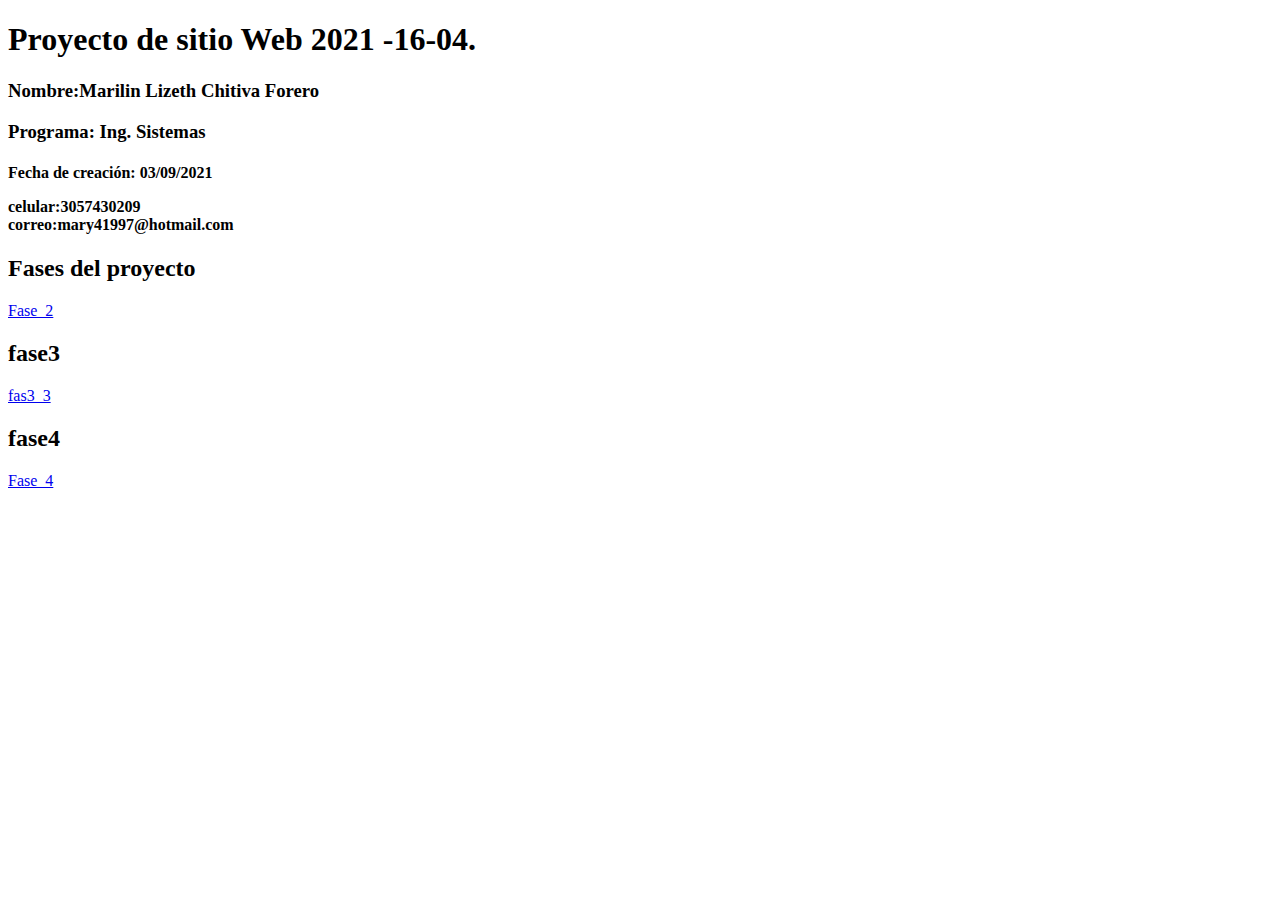
<file: index.html>
<!DOCTYPE html>
<html lang="en">
<head>
    <meta charset="UTF-8">
    <meta http-equiv="X-UA-Compatible" content="IE=edge">
    <meta name="viewport" content="width=device-width, initial-scale=1.0">
    <title>Document</title>
</head>
<body>
    
<h1>Proyecto de sitio Web 2021 -16-04.</h1>



<h3>Nombre:Marilin Lizeth Chitiva Forero</h3>
<H3>Programa: Ing. Sistemas</H3>
<h4>
    <p>Fecha de creación: 03/09/2021 </p>

    
    <p>celular:3057430209  <br>

        correo:mary41997@hotmail.com</p>
</h4>
<h2>Fases del proyecto</h2>
<a href="fase2/design.html">Fase_2</a>
<h2>fase3</h2>
<a href="fase3/index.html">fas3_3</a>
<h2>fase4</h2>
<a href="fase4/evaluacion1.html"> Fase_4</a>

</body>
</html>
</file>
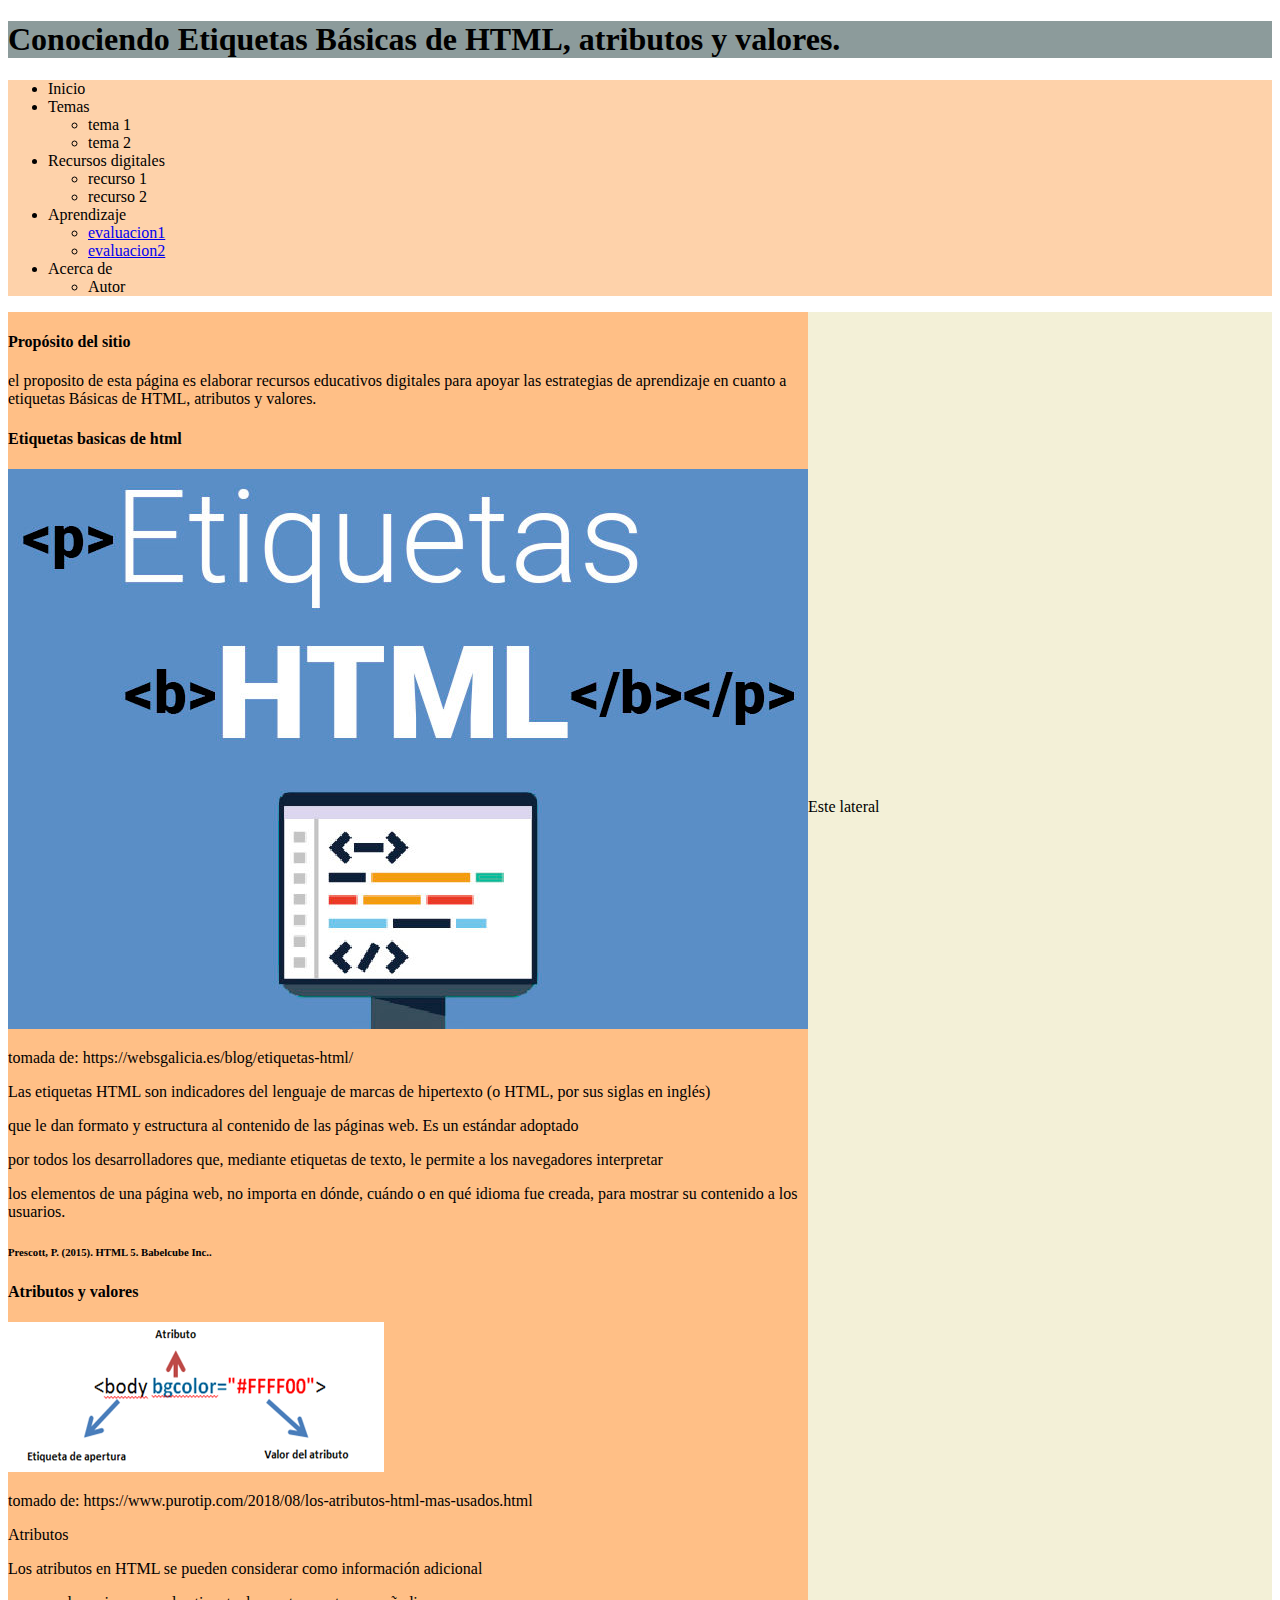
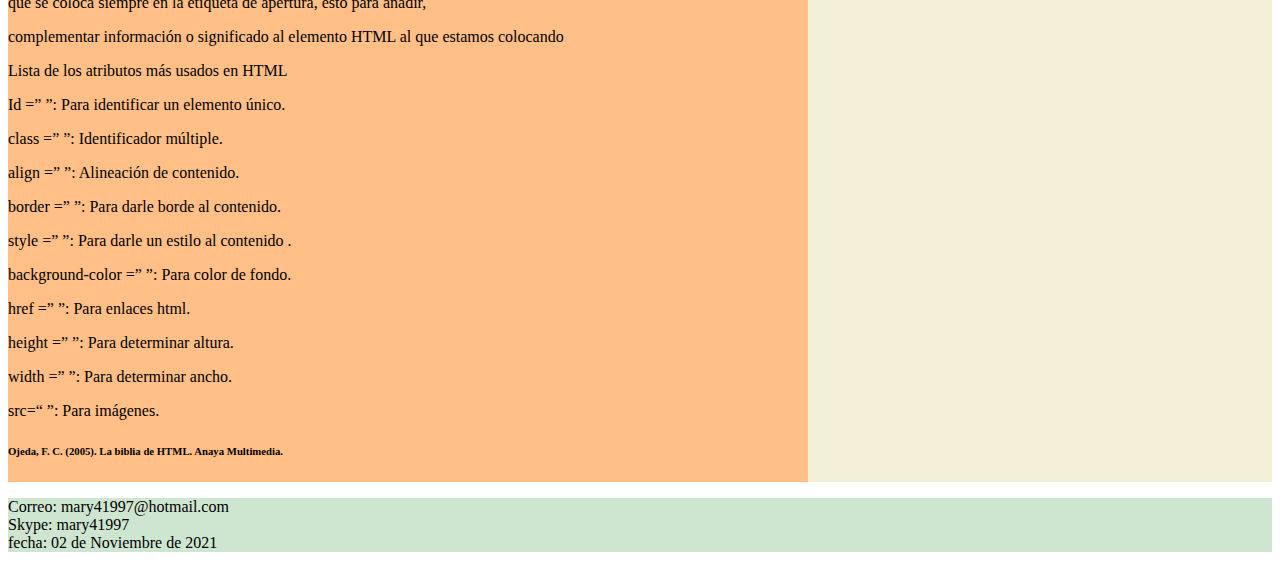
<file: fase3/index.html>
<!DOCTYPE html>
<html lang="en">
<head>
    <meta charset="UTF-8">
    <meta http-equiv="X-UA-Compatible" content="IE=edge">
    <meta name="viewport" content="width=, initial-scale=1.0">
    <title>principal</title>
    <link rel="stylesheet" href="css/est.css">
</head>
<body> 
    <header>
        <h1>Conociendo Etiquetas Básicas de HTML,
            atributos y valores.</h1>
    </header>
    <nav>
        <ul>
            <li>Inicio</li>
            <li>Temas
                <ul>
                    <li>tema 1 </li>
                    <li>tema 2</li>
                </ul>
            </li>
            <li>Recursos digitales
                <ul>
                    <li>recurso 1</li>
                    <li>recurso 2</li>
                </ul>
            </li>
            <li>Aprendizaje
                <ul>
                    <li><a href="evaluacion1.html">evaluacion1</a></li>
                    <li><a href="evaluacion2.html">evaluacion2 </a></li>
                </ul>
            </li> 
            <li>Acerca de
                <ul>
                    <li>Autor</li>
                </ul> 
            </li>
        </ul>
    </nav>
    <main>
        <section>
            <h4>Propósito del sitio</h4>
            <p>el proposito de esta página es elaborar recursos educativos digitales para apoyar las estrategias de
                aprendizaje en cuanto a etiquetas Básicas de HTML,
                atributos y valores.  </p>
                <article>
                    <h4>Etiquetas basicas de html</h4>
                 <img src="img/img1.jpg" alt="descripción" >
                 <p>tomada de: https://websgalicia.es/blog/etiquetas-html/</p>
                 <p>
                    <p>Las etiquetas HTML son indicadores del lenguaje de marcas de hipertexto (o HTML, por sus siglas en inglés)</p> 
                    <p>que le dan formato y estructura al contenido de las páginas web. Es un estándar adoptado</p> 
                    <p>por todos los desarrolladores que, mediante etiquetas de texto, le permite a los navegadores interpretar</p> 
                    <p>los elementos de una página web, no importa en dónde, cuándo o en qué idioma fue creada, para mostrar su contenido a los usuarios.</p>
                     
                     
                     
                     
                     <p><h6>Prescott, P. (2015). HTML 5. Babelcube Inc..</h6></p>
                 </p>
                </article>
                <article>
                    <h4>Atributos y valores</h4>
                    <img src="img/img2.png" alt="ejemplo">
                    <p>tomado de: https://www.purotip.com/2018/08/los-atributos-html-mas-usados.html</p>
                    <p>
                        <p>Atributos</p> 
                        <p> Los atributos en HTML se pueden considerar como información adicional</p>
                        <p> que se coloca siempre en la etiqueta de apertura, esto para añadir, </p>
                        <p>complementar información o significado al elemento HTML al que estamos colocando</p>
                                <p>Lista de los atributos más usados en HTML</p>
                                <p>Id =” ”: Para identificar un elemento único.</p>
                                <p>class =” ”: Identificador múltiple.</p>
                                <p>align =” ”: Alineación de contenido.</p>
                                <p>border =” ”: Para darle borde al contenido.</p>
                                <p>style =” ”: Para darle un estilo al contenido .</p>
                                <p> background-color =” ”: Para color de fondo.</p>
                                <p>href =” ”: Para enlaces html.</p>
                                <p>height =” ”: Para determinar altura.</p>
                                <p>width =” ”: Para determinar ancho.</p>
                                <p>src=“ ”: Para imágenes.</p>

                          
                  
                  
                  
                    </p><h6>Ojeda, F. C. (2005). La biblia de HTML. Anaya Multimedia.</h6>
                </article>
        </section>
        <aside>Este lateral
            <iframe src="https://www.facebook.com/plugins/page.php?href=https%3A%2F%2Ffacebook.com%2FUniversidadUNAD%2F&tabs=timeline&width=340&height=500&small_header=false&adapt_container_width=true&hide_cover=false&show_facepile=true&appId" width="340" height="500" style="border:none;overflow:hidden" scrolling="no" frameborder="0" allowfullscreen="true" allow="autoplay; clipboard-write; encrypted-media; picture-in-picture; web-share"></iframe>
            
        </aside>
    </main>
    <footer>  <p>Correo: mary41997@hotmail.com <br>
        Skype: mary41997 <br> 
        fecha: 02 de Noviembre de 2021 </p></footer>
</body>
</html>
</file>
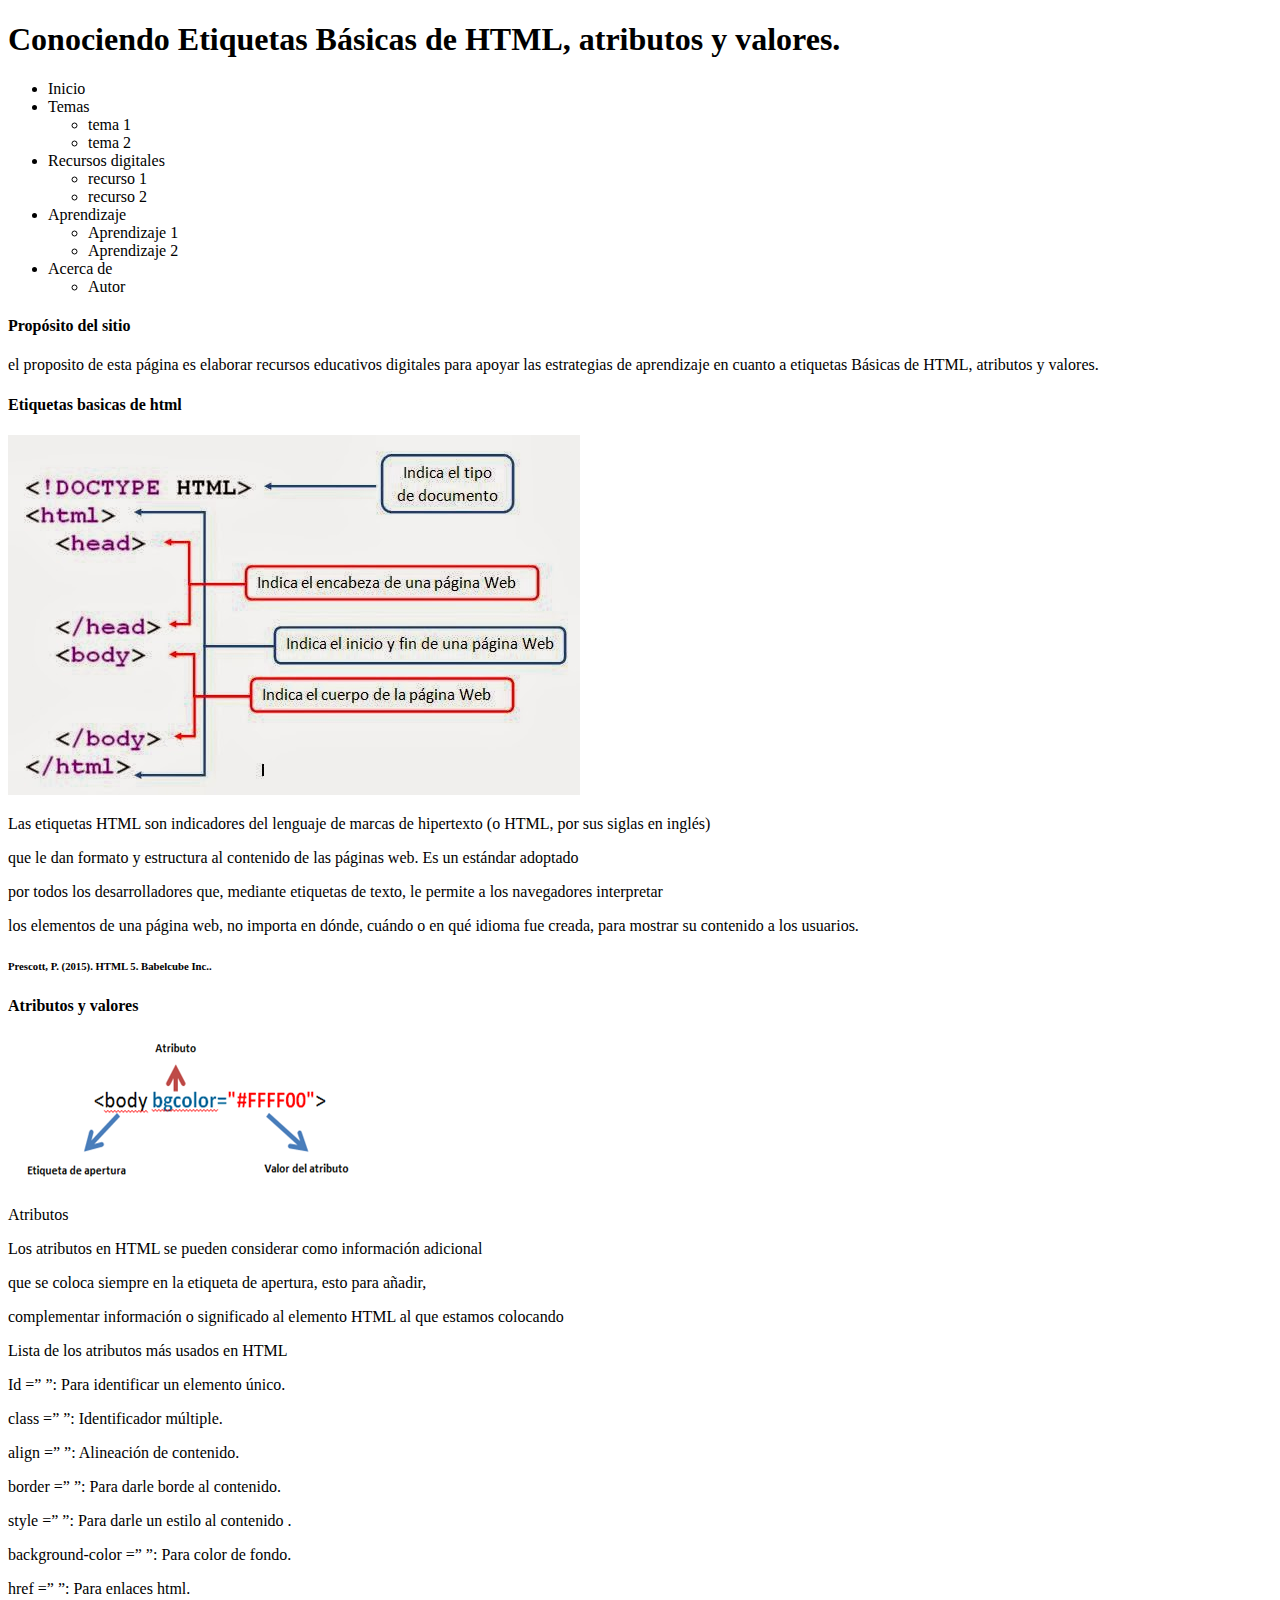
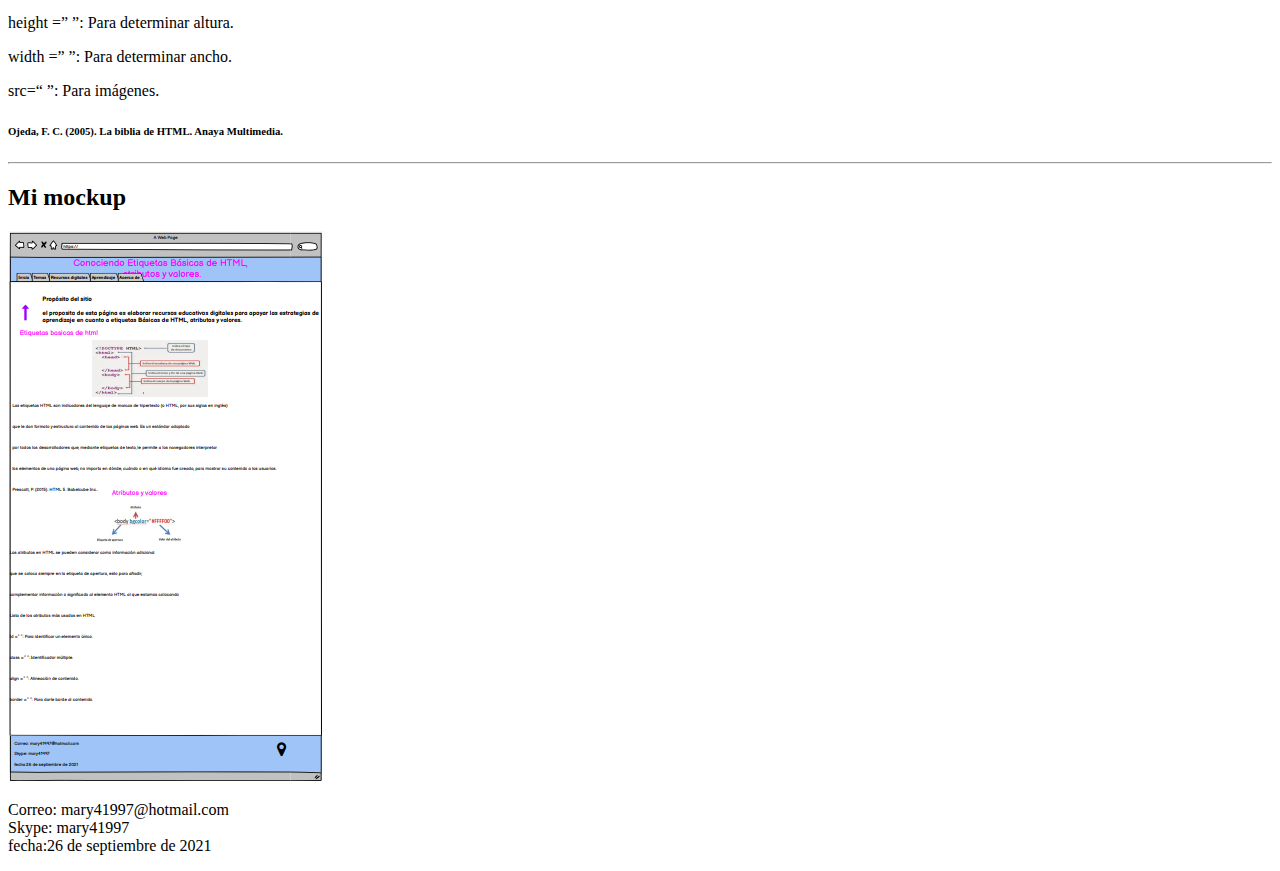
<file: fase2/design.html>
<!DOCTYPE html>
<html lang="en">
<head>
    <meta charset="UTF-8">
    <meta http-equiv="X-UA-Compatible" content="IE=edge">
    <meta name="viewport" content="width=device-width, initial-scale=1.0">
    <title>Document</title>
</head>
<body>
    <header>
              <h1>Conociendo Etiquetas Básicas de HTML,
                         atributos y valores.</h1>
    </header>
    <nav>
        <ul>
            <li>Inicio</li>
            <li>Temas
                <ul>
                    <li>tema 1 </li>
                    <li>tema 2</li>
                </ul>
            </li>
            <li>Recursos digitales
                <ul>
                    <li>recurso 1</li>
                    <li>recurso 2</li>
                </ul>
            </li>
            <li>Aprendizaje
                <ul>
                    <li>Aprendizaje 1</li>
                    <li>Aprendizaje 2</li>
                </ul>
            </li> 
            <li>Acerca de
                <ul>
                    <li>Autor</li>
                </ul> 
            </li>
        </ul>
    </nav>
    <main>
        <section>
            <h4>Propósito del sitio</h4>
            <p>el proposito de esta página es elaborar recursos educativos digitales para apoyar las estrategias de
                aprendizaje en cuanto a etiquetas Básicas de HTML,
                atributos y valores.  </p>
                <article>
                    <h4>Etiquetas basicas de html</h4>
                 <img src="img/dibujo.jpg" alt="descripción">
                 <p>
                    <p>Las etiquetas HTML son indicadores del lenguaje de marcas de hipertexto (o HTML, por sus siglas en inglés)</p> 
                    <p>que le dan formato y estructura al contenido de las páginas web. Es un estándar adoptado</p> 
                    <p>por todos los desarrolladores que, mediante etiquetas de texto, le permite a los navegadores interpretar</p> 
                    <p>los elementos de una página web, no importa en dónde, cuándo o en qué idioma fue creada, para mostrar su contenido a los usuarios.</p>
                     
                     
                     
                     
                     <p><h6>Prescott, P. (2015). HTML 5. Babelcube Inc..</h6></p>
                 </p>
                </article>
                <article>
                    <h4>Atributos y valores</h4>
                    <img src="img/atributo.png" alt="ejemplo">
                    <p>
                        <p>Atributos</p> 
                        <p> Los atributos en HTML se pueden considerar como información adicional</p>
                        <p> que se coloca siempre en la etiqueta de apertura, esto para añadir, </p>
                        <p>complementar información o significado al elemento HTML al que estamos colocando</p>
                                <p>Lista de los atributos más usados en HTML</p>
                                <p>Id =” ”: Para identificar un elemento único.</p>
                                <p>class =” ”: Identificador múltiple.</p>
                                <p>align =” ”: Alineación de contenido.</p>
                                <p>border =” ”: Para darle borde al contenido.</p>
                                <p>style =” ”: Para darle un estilo al contenido .</p>
                                <p> background-color =” ”: Para color de fondo.</p>
                                <p>href =” ”: Para enlaces html.</p>
                                <p>height =” ”: Para determinar altura.</p>
                                <p>width =” ”: Para determinar ancho.</p>
                                <p>src=“ ”: Para imágenes.</p>

                          
                  
                  
                  
                    </p><h6>Ojeda, F. C. (2005). La biblia de HTML. Anaya Multimedia.</h6>
                </article>
        </section>
    </main>
    <hr>
    <h2>Mi mockup</h2>
    <img src="img/Captura.PNG" alt="mockup">
    <footer>
        <p>Correo: mary41997@hotmail.com <br>
        Skype: mary41997 <br> 
        fecha:26 de septiembre de 2021 </p>
    </footer>
</body>
</html>
</file>
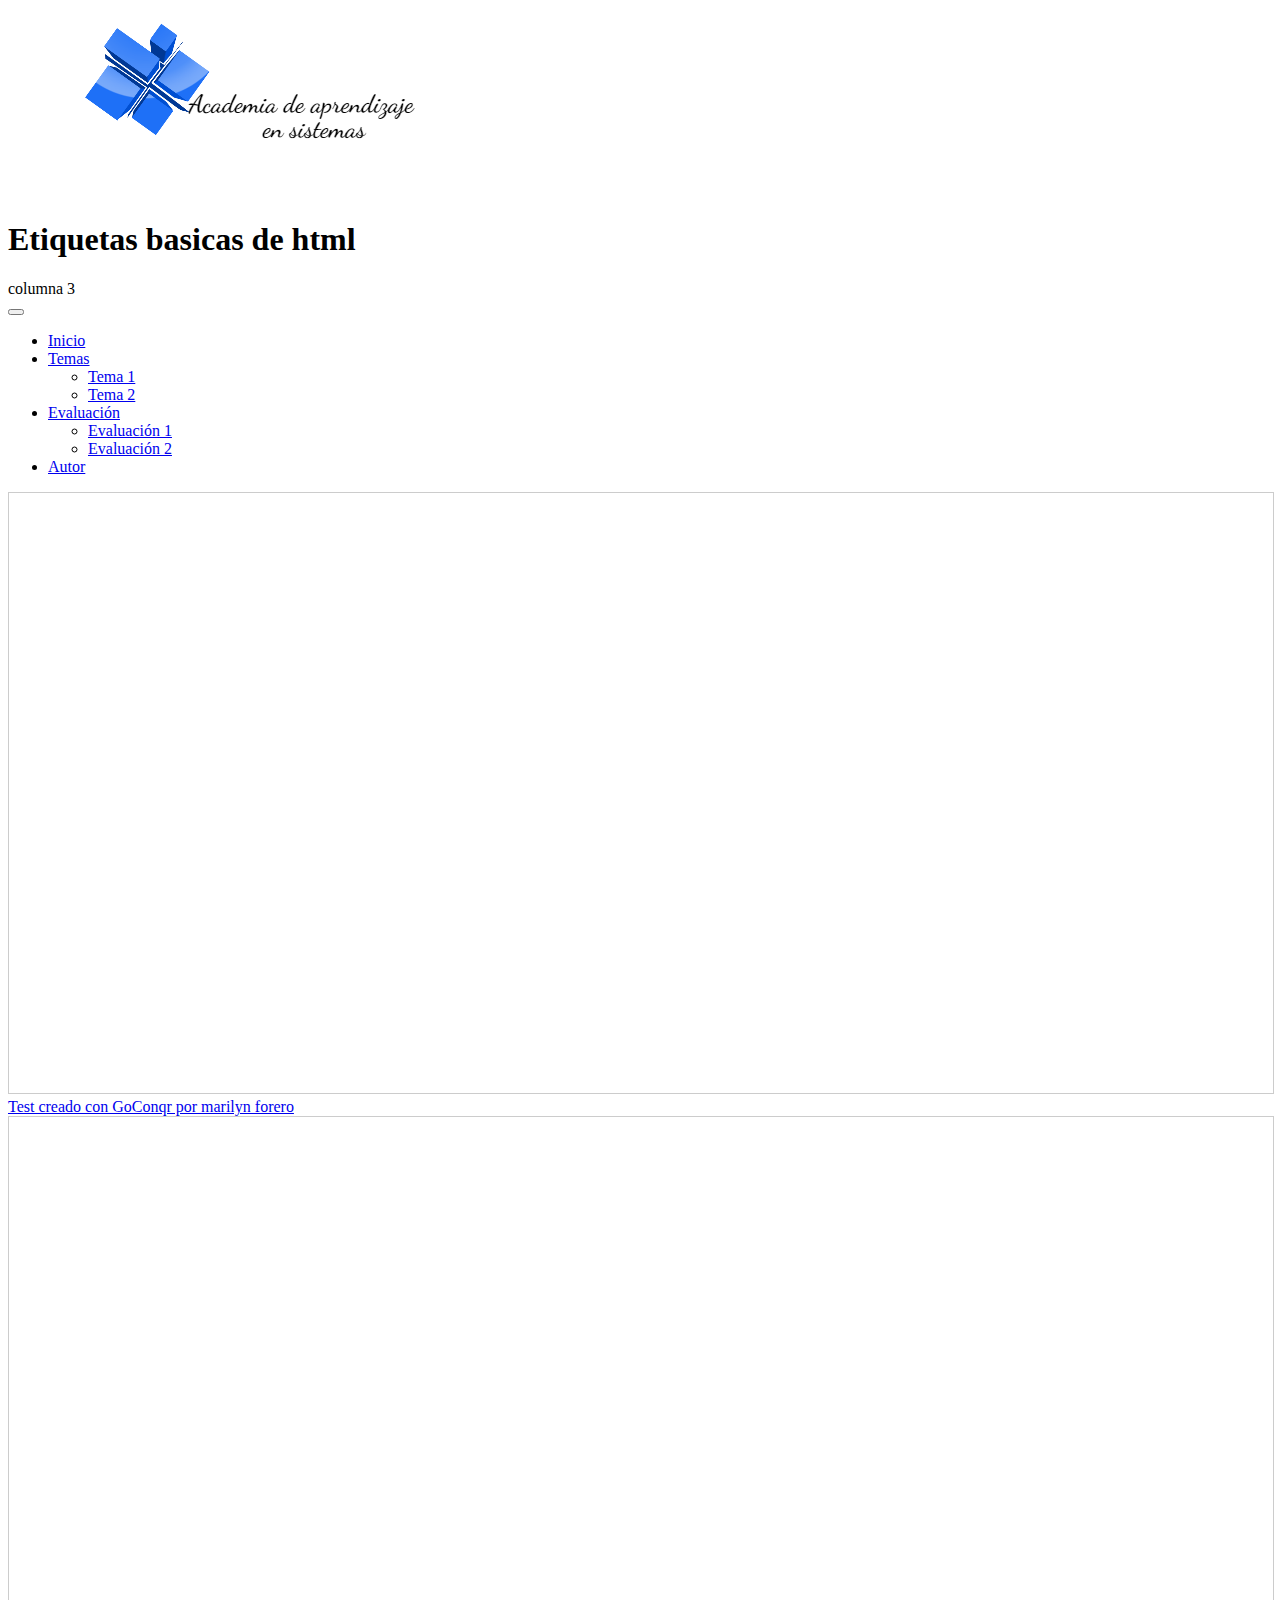
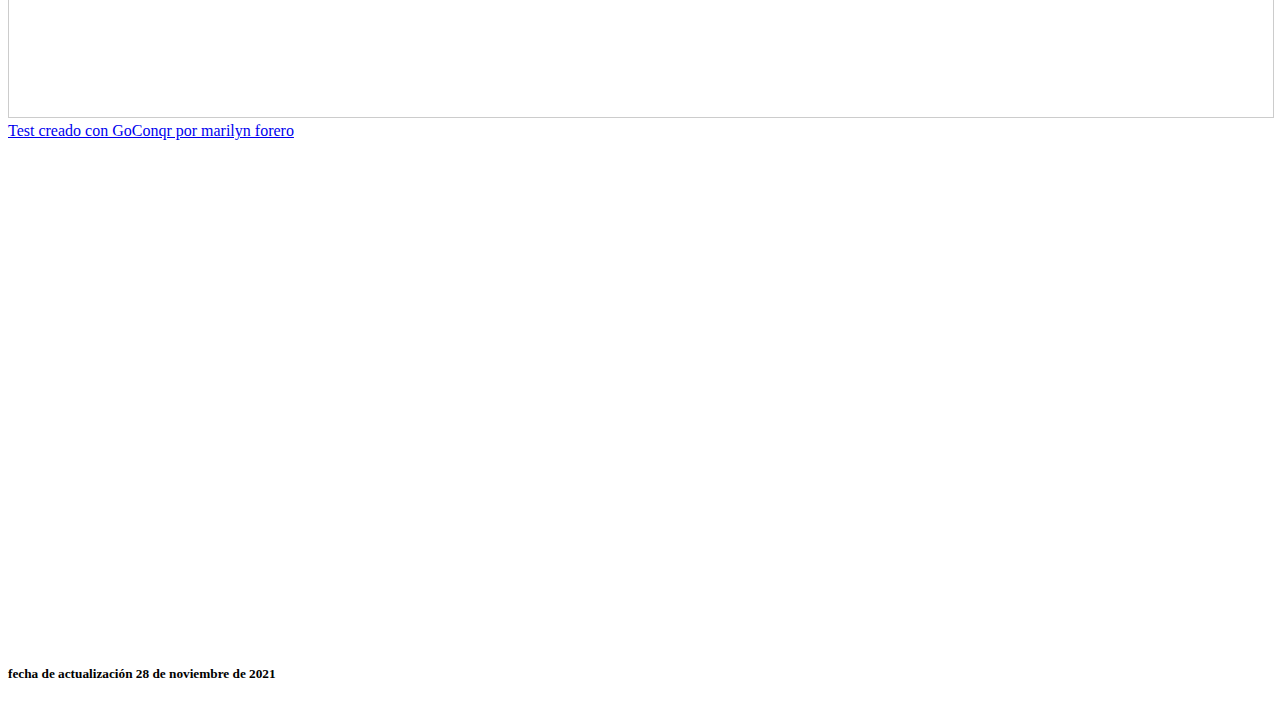
<file: fase4/evaluacion1.html>
<!DOCTYPE html>
<html lang="en">

<head>
    <meta charset="UTF-8">
    <meta http-equiv="X-UA-Compatible" content="IE=edge">
    <meta name="viewport" content="width=device-width, initial-scale=1.0">
    <title>Document</title>
    <link href="https://cdn.jsdelivr.net/npm/bootstrap@5.1.3/dist/css/bootstrap.min.css" rel="stylesheet"
        integrity="sha384-1BmE4kWBq78iYhFldvKuhfTAU6auU8tT94WrHftjDbrCEXSU1oBoqyl2QvZ6jIW3" crossorigin="anonymous">
    <script src="https://cdn.jsdelivr.net/npm/bootstrap@5.1.3/dist/js/bootstrap.bundle.min.js"
        integrity="sha384-ka7Sk0Gln4gmtz2MlQnikT1wXgYsOg+OMhuP+IlRH9sENBO0LRn5q+8nbTov4+1p"
        crossorigin="anonymous"></script>
</head>

<body>
    <header class="container-fluid bg-primary">
        <div class="row">
            <div class="col-4"> <img src="logotipo.png" alt="asd asd"></div>
            <div class="col-4">
                <h1>Etiquetas basicas de html</h1>
            </div>
            <div class="col-4">columna 3</div>


        </div>

    </header>
    <nav class="navbar navbar-expand-lg navbar-light bg-light">
        <div class="container-fluid">
            
            <button class="navbar-toggler" type="button" data-bs-toggle="collapse"
                data-bs-target="#navbarSupportedContent" aria-controls="navbarSupportedContent" aria-expanded="false"
                aria-label="Toggle navigation">
                <span class="navbar-toggler-icon"></span>
            </button>
            <div class="collapse navbar-collapse" id="navbarSupportedContent">
                <ul class="navbar-nav me-auto mb-2 mb-lg-0">
                    <li class="nav-item">
                        <a class="nav-link active" aria-current="page" href="index.html">Inicio</a>
                    </li>
                   
                    <li class="nav-item dropdown">
                        <a class="nav-link dropdown-toggle" href="#" id="navbarDropdown" role="button"
                            data-bs-toggle="dropdown" aria-expanded="false">
                            Temas
                        </a>
                        <ul class="dropdown-menu" aria-labelledby="navbarDropdown">
                            <li><a class="dropdown-item" href="#">Tema 1</a></li>
                            <li><a class="dropdown-item" href="#">Tema 2</a></li>
                            
                        </ul>
                        <li class="nav-item dropdown">
                            <a class="nav-link dropdown-toggle" href="#" id="navbarDropdown" role="button"
                                data-bs-toggle="dropdown" aria-expanded="false">
                                Evaluación
                            </a>
                            <ul class="dropdown-menu" aria-labelledby="navbarDropdown">
                                <li><a class="dropdown-item" href="#">Evaluación 1</a></li>
                                <li><a class="dropdown-item" href="#">Evaluación 2</a></li>
                                
                            </ul>
                    </li>
                    <li class="nav-item">
                        <a class="nav-link" href="#">Autor</a>
                    </li>
                </ul>
              
            </div>
        </div>
    </nav>
    <main class="container">
        <div class="row">
            <div class="col-md-8">
                <iframe width='100%'  height='600px'  scrolling='yes'  src='https:&#x2F;&#x2F;www.goconqr.com&#x2F;es&#x2F;p&#x2F;34731697-Evaluaci-n-1-quizzes?frame=true'  style='border: 1px solid #ccc'  allowfullscreen  webkitallowfullscreen  mozallowfullscreen  oallowfullscreen  msallowfullscreen></iframe><a href='https:&#x2F;&#x2F;www.goconqr.com&#x2F;es&#x2F;tests'>Test creado con GoConqr por marilyn forero</a>
                <iframe width='100%'  height='600px'  scrolling='yes'  src='https:&#x2F;&#x2F;www.goconqr.com&#x2F;es&#x2F;p&#x2F;34732991-Evaluacion-2-quizzes?frame=true'  style='border: 1px solid #ccc'  allowfullscreen  webkitallowfullscreen  mozallowfullscreen  oallowfullscreen  msallowfullscreen></iframe><a href='https:&#x2F;&#x2F;www.goconqr.com&#x2F;es&#x2F;tests'>Test creado con GoConqr por marilyn forero</a>
            </div>
            <aside class="col-md-4">
                <iframe src="https://www.facebook.com/plugins/page.php?href=https%3A%2F%2Ffacebook.com%2FUniversidadUNAD%2F&tabs=timeline&width=340&height=500&small_header=false&adapt_container_width=true&hide_cover=false&show_facepile=true&appId" width="340" height="500" style="border:none;overflow:hidden" scrolling="no" frameborder="0" allowfullscreen="true" allow="autoplay; clipboard-write; encrypted-media; picture-in-picture; web-share"></iframe>
            </aside>

        </div>
      
    </main>
    <footer class="bg-info">
        <h5>   fecha de actualización 28 de noviembre de 2021</h5>
    </footer>
</body>

</html>
</file>
<file: fase3/css/est.css>
header{
    background-color: rgb(140, 155, 155);
}
nav{
    background-color:#FED2AA;
}
section{
    background-color: #FFBF86;
grid-template-columns: 2/3;
}
aside{
    background-color: #F3F0D7;
    grid-template-columns: 4/4;
}
footer{
    background-color: #CEE5D0;

}
main{
    display: grid; 
    grid-template-columns: 1fr 1fr ;
    
  

}
</file>
